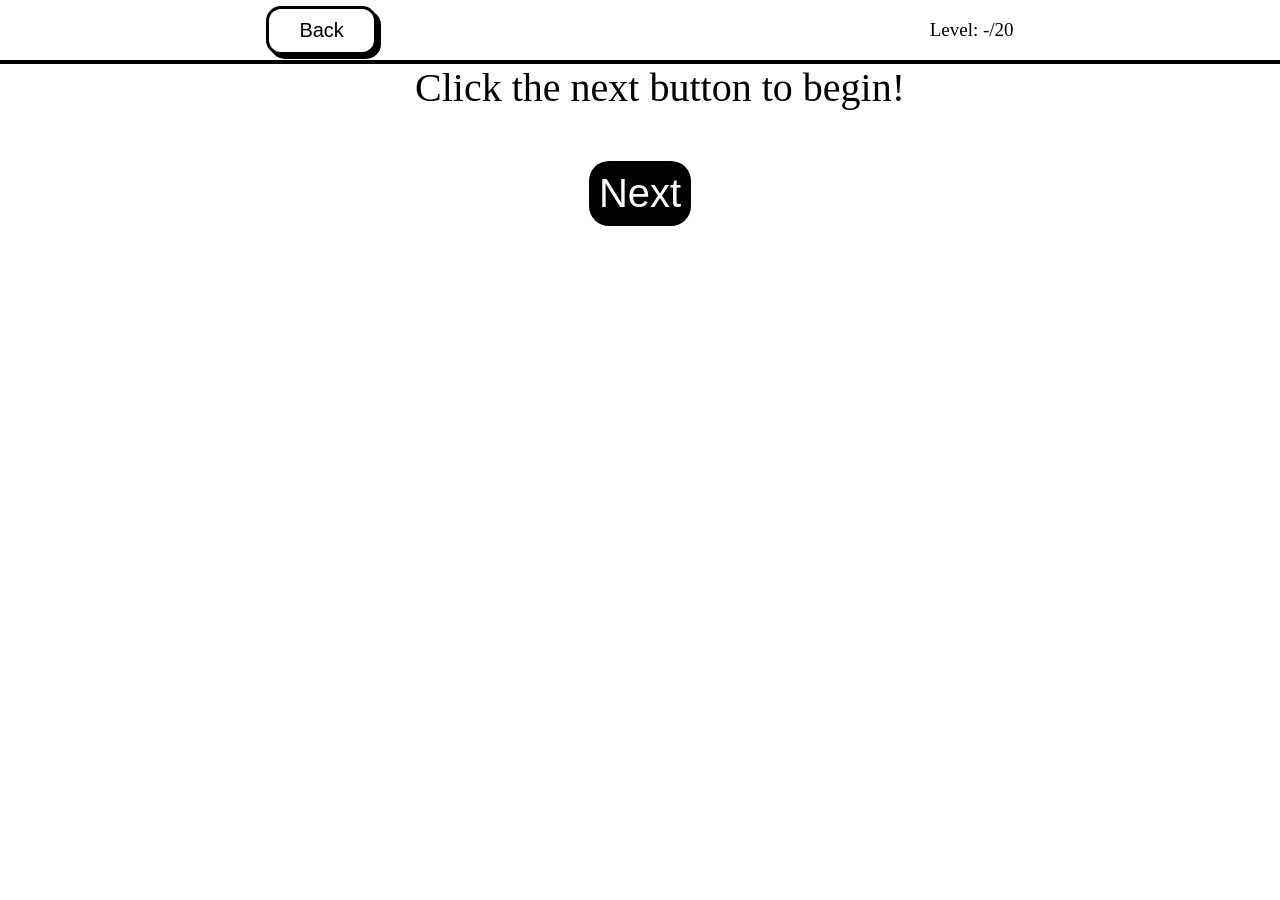
<file: quizzes/animals.html>
<!DOCTYPE html>
<html lang="en">
<head>
    <meta charset="UTF-8">
    <meta name="viewport" content="width=device-width, initial-scale=1.0">
    <title>Animal Quiz</title>
    <link rel="stylesheet" href="../assets/style/quiz.css">
    <link rel="icon" href="../assets/img/pawprint.png">
    <script>
        var questionList = [
    {
        "question": "Which animal is known as the King of the Jungle?",
        "answers": [
            "Lion",
            "Tiger",
            "Owl",
            "Goat"
        ],
        "correct": "Lion"
    },
    {
        "question": "Which animal has a very long neck?",
        "answers": [
            "Kangaroo",
            "Camel",
            "Flamingo",
            "Giraffe"
        ],
        "correct": "Giraffe"
    },
    {
        "question": "Which animal is the largest land animal?",
        "answers": [
            "Octopus",
            "Elephant",
            "Giraffe",
            "Crocodile"
        ],
        "correct": "Elephant"
    },
    {
        "question": "Which bird cannot fly but can swim?",
        "answers": [
            "Penguin",
            "Owl",
            "Falcon",
            "Flamingo"
        ],
        "correct": "Penguin"
    },
    {
        "question": "Which animal is famous for carrying its baby in a pouch?",
        "answers": [
            "Octopus",
            "Crocodile",
            "Kangaroo",
            "Eagle"
        ],
        "correct": "Kangaroo"
    },
    {
        "question": "Which animal is known for its black and white stripes?",
        "answers": [
            "Tiger",
            "Snake",
            "Zebra",
            "Penguin"
        ],
        "correct": "Zebra"
    },
    {
        "question": "Which is the fastest land animal?",
        "answers": [
            "Tiger",
            "Sheep",
            "Dog",
            "Cheetah"
        ],
        "correct": "Cheetah"
    },
    {
        "question": "Which animal is known as man's best friend?",
        "answers": [
            "Flamingo",
            "Dog",
            "Goat",
            "Monkey"
        ],
        "correct": "Dog"
    },
    {
        "question": "Which mammal can fly?",
        "answers": [
            "Bat",
            "Owl",
            "Parrot",
            "Eagle"
        ],
        "correct": "Bat"
    },
    {
        "question": "Which animal changes its color to blend into its surroundings?",
        "answers": [
            "Platypus",
            "Chameleon",
            "Rhinoceros",
            "Turtle"
        ],
        "correct": "Chameleon"
    },
    {
        "question": "Which is the largest animal on Earth?",
        "answers": [
            "Jellyfish",
            "Whale",
            "Elephant",
            "Blue Whale"
        ],
        "correct": "Blue Whale"
    },
    {
        "question": "Which animal has the longest lifespan among reptiles?",
        "answers": [
            "Camel",
            "Turtle",
            "Crocodile",
            "Panda"
        ],
        "correct": "Turtle"
    },
    {
        "question": "Which bird is the largest in the world?",
        "answers": [
            "Hippopotamus",
            "Leopard",
            "Ostrich",
            "Platypus"
        ],
        "correct": "Ostrich"
    },
    {
        "question": "Which animal is famous for building dams?",
        "answers": [
            "Flamingo",
            "Bear",
            "Beaver",
            "Donkey"
        ],
        "correct": "Beaver"
    },
    {
        "question": "Which sea animal has eight arms?",
        "answers": [
            "Octopus",
            "Parrot",
            "Falcon",
            "Jellyfish"
        ],
        "correct": "Octopus"
    },
    {
        "question": "Which mammal lays eggs instead of giving birth?",
        "answers": [
            "Bat",
            "Chameleon",
            "Rabbit",
            "Platypus"
        ],
        "correct": "Platypus"
    },
    {
        "question": "Which animal has the strongest bite force among land animals?",
        "answers": [
            "Tiger",
            "Lion",
            "Crocodile",
            "Cheetah"
        ],
        "correct": "Crocodile"
    },
    {
        "question": "Which bird is known for imitating human speech?",
        "answers": [
            "Parrot",
            "Flamingo",
            "Bat",
            "Eagle"
        ],
        "correct": "Parrot"
    },
    {
        "question": "Which animal is the only mammal covered in scales?",
        "answers": [
            "Pangolin",
            "Crocodile",
            "Chimpanzee",
            "Snake"
        ],
        "correct": "Pangolin"
    },
    {
        "question": "Which marine animal is considered the largest predator on Earth?",
        "answers": [
            "Octopus",
            "Sperm Whale",
            "Turtle",
            "Shark"
        ],
        "correct": "Sperm Whale"
    }
]
    </script>
    <script src="../assets/scripts/questions.js" defer></script>
</head>
<body>
    <nav class="infobar">
        <button id="backbutton" onclick="location.href=`../`">Back</button>
        <p id="progress">Level: -/20</p>

    </nav>
    <div class="mainbody">
    <p id="qnum"></p><p id="mainqs">Click the next button to begin!</p>
</div>

<div id="results" >
    <p id="resname">The Results</p>
            <div class="info">
            <p class="ysno" id="correct">Correct answers: 0</p>
            <p class="ysno" id="skipped">Skipped questions: 0</p>
            <p class="ysno" id="wrong">Wrong answers: 0</p>
        </div>
<button id="ok" onclick="location.href=`../`">Return</button>
</div>

<div class="answers">
    <div>
<button class="answerbutton" id="answer1" onclick="checkRightAnswer1()"></button>
<button class="answerbutton" id="answer2" onclick="checkRightAnswer2()"></button>
</div>
<div>
<button class="answerbutton" id="answer3" onclick="checkRightAnswer3()"></button>
<button class="answerbutton" id="answer4" onclick="checkRightAnswer4()"></button>

</div>
<p id="yourAnswer"></p>
</div>
<div class="nextback">
    <button id="back" onclick="BACKfUNCTION()">Back</button>

<button id="finsh" onclick="FINSHfUNCTION()">Finsh</button>
<button id="next" onclick="NEXTfUNCTION()">Next</button>


</div>


</div>
</body>
</html>
</file>
<file: assets/style/quiz.css>
body{
    margin: 0%;
}
.infobar{
    display: flex;
    justify-content: space-around;
    border-bottom: 4px solid ;
    font-size: 19px;
    align-items: center;    
    gap: 20px;
}
.info{
    display: flex;
    gap: 50px;
    align-items: center;
}

.ysno{
    border-radius: 7px;
    padding: 10px;
}
#correct{
    background-color: rgb(70, 202, 70);
}
#wrong{
    background-color: rgb(202, 70, 70);
}
#skipped{
    background-color: rgb(232, 232, 50);
}
#results{
background-color: #a39797d2;
width: fit-content;
height: 300px;
padding: 30px;
display: flex;
border:black 4px ;
border-style:solid;
justify-content: center;
border-radius: 30px;
flex-direction: column;
position: fixed;
left: 50%;
top: 50%;
text-align: center;
transform: translate(-50%, -50%);
visibility: hidden;
backdrop-filter: blur(4px);
}
#ok{
    background-color: rgb(253, 253, 253);
    border: #000 2px solid;
    border-radius: 20px;
    width: fit-content;
    margin: auto;
    font-size: 30px;
    padding: 10px 20px;
    transition: 0.2s;
}
#ok:hover{
transform: scale(1.2);
}
#ok:active{
transform: scale(1);
}
#resname{
font-size: 30px;
}
#qnum{
    font-size: 40px;
    margin: 20px;
}
.mainbody{
    display: flex;
    align-items: center;
}
#mainqs{
    margin:auto;
font-size: 40px;
}
.answerbutton{
    font-size: 50px;
}
.answers{
    text-align: center;
    margin: 20px;
    
}
.answerbutton{
    margin: 20px;
    background-color: #fff;
    border: 2px solid;
    border-radius: 15px;
    box-shadow: 7px 7px;
    transition: 0.3s;
    display: none;
}
.answerbutton:hover{
    transform: scale(1.15);

}
.answerbutton:active{
        transform: scale(1);

      transform: translate(7px, 7px);
      box-shadow: none;
    
}
.nextback{
    display: flex;
    justify-content: space-around;
}
#next{
font-size: 40px;
background-color: #000;
color: #fff;
padding: 10px;
border:none ;
border-radius: 20px;
transition: 0.3s;
margin: 30px;
cursor: pointer;
}
#next:hover{
    transform: scale(1.1);
}
#next:active{
    transform: scale(1);
}
#finsh{
    display: none;
font-size: 38px;
background-color: #ffffff;
color: #000000;
padding: 10px;
border:#000 solid 2px ;
border-radius: 20px;
transition: 0.3s;
margin: 30px;
cursor: pointer;
}
#finsh:hover{
    transform: scale(1.1);
}
#finsh:active{
    transform: scale(1);
}
#yourAnswer{
    font-size: larger;
}
#back{
    display: flex;
font-size: 40px;
background-color: #000;
color: #fff;
padding: 10px;
border:none ;
border-radius: 20px;
transition: 0.3s;
margin: 30px;
display:none;
cursor: pointer;
}
#back:hover{
    transform: scale(1.1);
}
#back:active{
    transform: scale(1);
}
#backbutton{
    background-color: #fff;
    border: #000 3px solid;
    border-radius: 15px;
    font-size: 20px;
    padding: 10px 30px;
    box-shadow: #000 4px 4px;
    cursor: pointer;
    transition: 0.3s;
}
#backbutton:hover{
    transform: scale(1.1);
}
#backbutton:active{
    transform: translate(4px, 4px);
    box-shadow: none;
}
</file>
